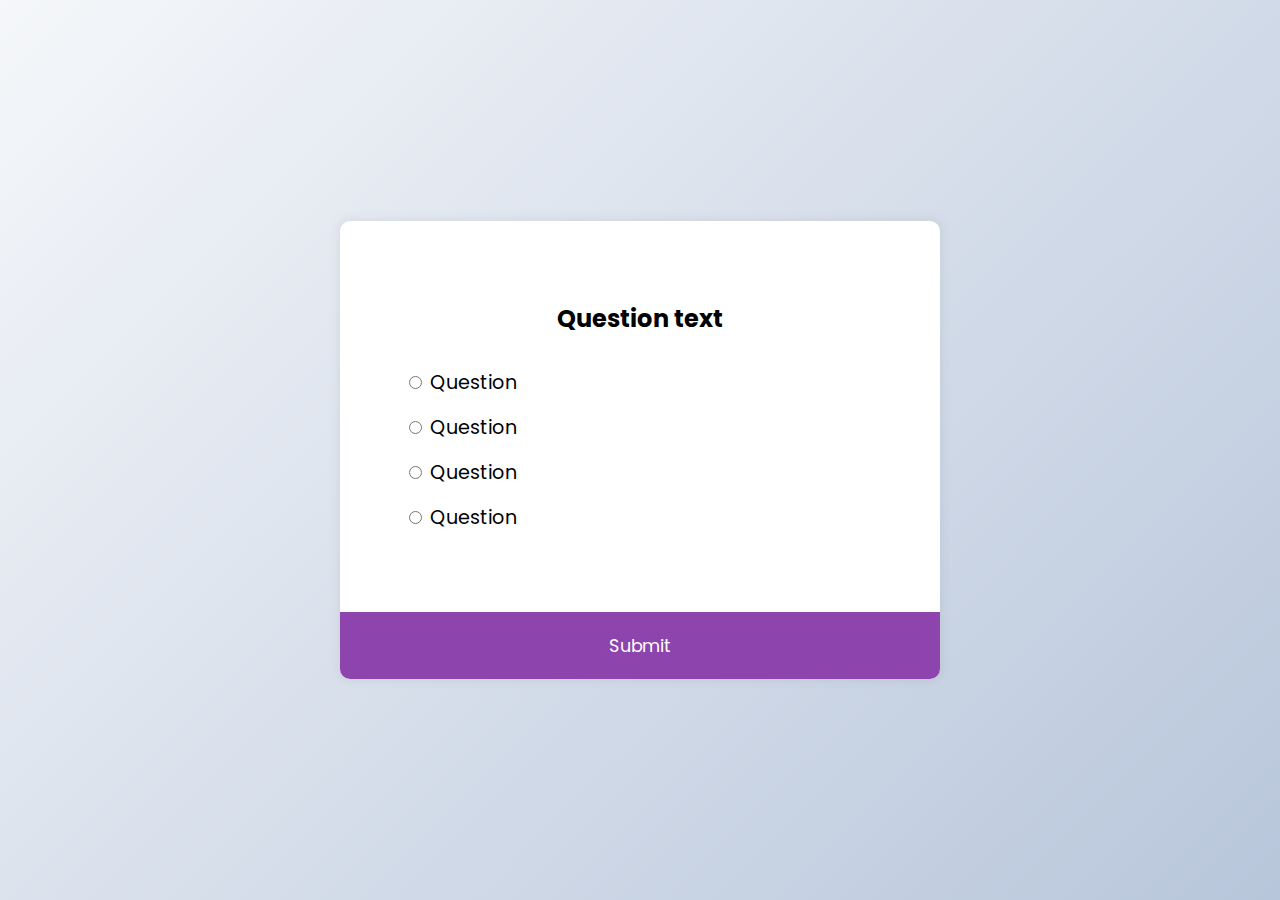
<file: 11 sept/quiz app/index.html>
<!DOCTYPE html>
<html lang="en">
    <head>
        <meta charset="UTF-8" />
        <meta name="viewport" content="width=device-width, initial-scale=1.0" />
        <title>Quiz App</title>
        <link rel="stylesheet" href="style.css" />
        <script src="script.js" defer></script>
    </head>
    <body>
        <div class="quiz-container" id="quiz">
            <div class="quiz-header">
                <h2 id="question">Question text</h2>
                <ul>
                    <li>
                        <input
                            type="radio"
                            id="a"
                            name="answer"
                            class="answer"
                        />
                        <label id="a_text" for="a">Question</label>
                    </li>
                    <li>
                        <input
                            type="radio"
                            id="b"
                            name="answer"
                            class="answer"
                        />
                        <label id="b_text" for="b">Question</label>
                    </li>
                    <li>
                        <input
                            type="radio"
                            id="c"
                            name="answer"
                            class="answer"
                        />
                        <label id="c_text" for="c">Question</label>
                    </li>
                    <li>
                        <input
                            type="radio"
                            id="d"
                            name="answer"
                            class="answer"
                        />
                        <label id="d_text" for="d">Question</label>
                    </li>
                </ul>
            </div>
            <button id="submit">Submit</button>
        </div>
    </body>
</html>
</file>
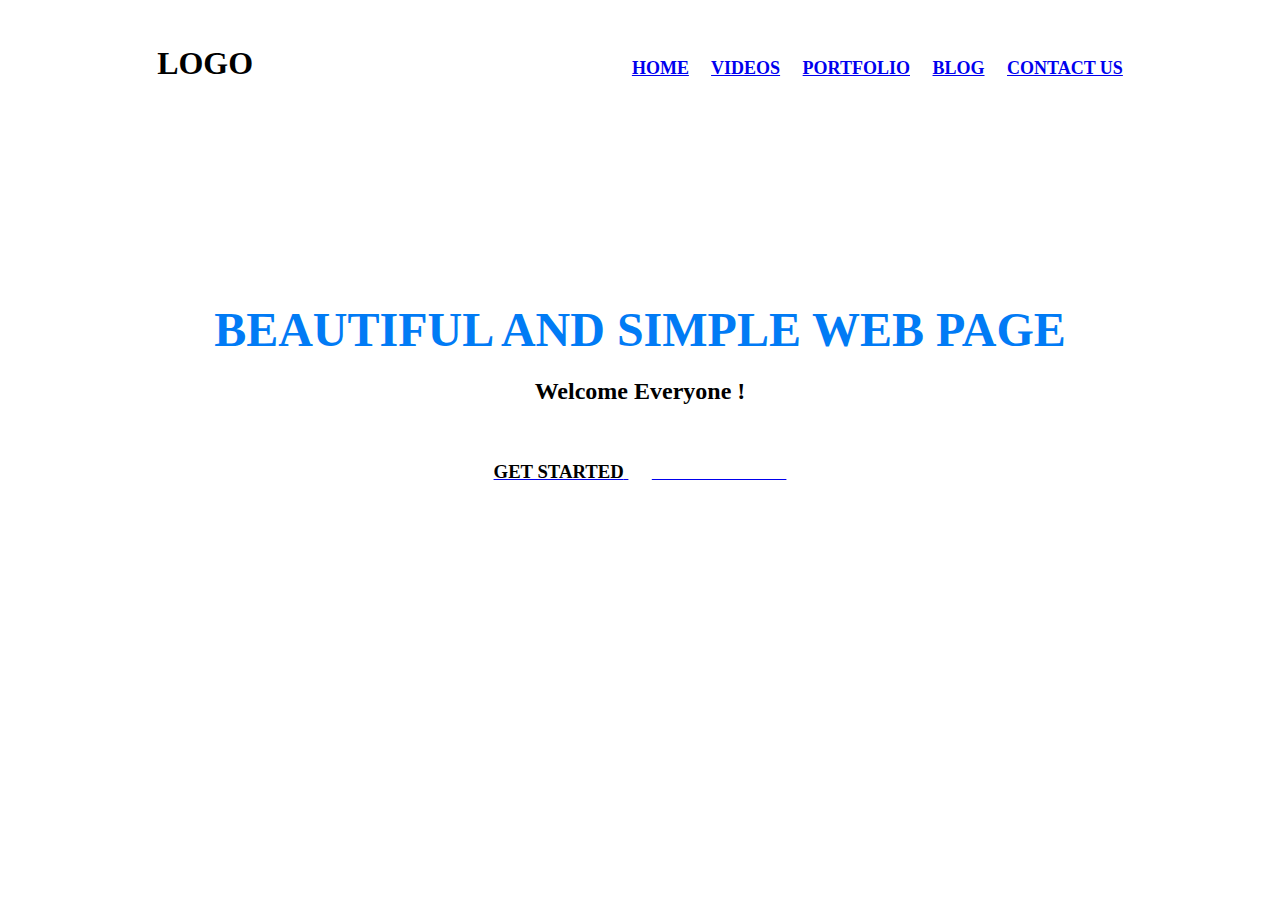
<file: HTML/LECTURE 2/index.html>
<!DOCTYPE html>
<html lang="en">
<head>
	<meta charset="utf-8">
	<title>
		beautiful and simple website 
	</title>
</head>
<body background="https://images.pexels.com/photos/531880/pexels-photo-531880.jpeg?cs=srgb&dl=pexels-pixabay-531880.jpg&fm=jpg">
	<br />
	<h3 align="center">
		<font face="Lato" size="6">LOGO</font>
		&nbsp;&nbsp;&nbsp;&nbsp;&nbsp;&nbsp;&nbsp;&nbsp;&nbsp;&nbsp;&nbsp;&nbsp;&nbsp;&nbsp;&nbsp;&nbsp;&nbsp;&nbsp;&nbsp;
		&nbsp;&nbsp;&nbsp;&nbsp;&nbsp;&nbsp;&nbsp;&nbsp;&nbsp;&nbsp;&nbsp;&nbsp;&nbsp;&nbsp;&nbsp;&nbsp;&nbsp;&nbsp;&nbsp;
		&nbsp;&nbsp;&nbsp;&nbsp;&nbsp;&nbsp;&nbsp;&nbsp;&nbsp;&nbsp;&nbsp;&nbsp;&nbsp;&nbsp;&nbsp;&nbsp;&nbsp;&nbsp;&nbsp;
		&nbsp;&nbsp;&nbsp;&nbsp;&nbsp;&nbsp;&nbsp;&nbsp;&nbsp;&nbsp;&nbsp;&nbsp;&nbsp;&nbsp;&nbsp;&nbsp;&nbsp;&nbsp;&nbsp;
		<font face="cinzel" size="4">
			<a href="#">HOME</a>&nbsp;&nbsp;&nbsp;&nbsp;
			<a href="#">VIDEOS</a>&nbsp;&nbsp;&nbsp;&nbsp;
			<a href="#">PORTFOLIO</a>&nbsp;&nbsp;&nbsp;&nbsp;
			<a href="#">BLOG</a>&nbsp;&nbsp;&nbsp;&nbsp;
			<a href="#">CONTACT US</a>
		</font>
	</h3>
	<br /><br /><br /><br /><br /><br /><br /><br /><br /><br />
	<h1 align="center">
		<font face="Lato" color="#017bf5" size="7">
			BEAUTIFUL AND SIMPLE WEB PAGE
		</font>
	</h1>
	<h3 align="center">
		<font face="Lato" color="#000" size="5">
			Welcome Everyone !
		</font>
	</h3>
	<br />
	<h3 align="center">
	<a href="#">
		<font face="Lato" color="#000">GET STARTED</font>
	</a>&nbsp;&nbsp;&nbsp;&nbsp;
	<a href="#">
		<font face="Lato" color="#fff">SUBSCRIBE US</font>
	</a>
	</h3>
</body>
</html>
</file>
<file: 11 sept/quiz app/style.css>
@import url("https://fonts.googleapis.com/css2?family=Poppins:wght@200;400;600&display=swap");

* {
    box-sizing: border-box;
}

body {
    background-color: #b8c6db;
    background-image: linear-gradient(315deg, #b8c6db 0%, #f5f7fa 100%);
    display: flex;
    align-items: center;
    justify-content: center;
    font-family: "Poppins", sans-serif;
    margin: 0;
    min-height: 100vh;
}

.quiz-container {
    background-color: #fff;
    border-radius: 10px;
    box-shadow: 0 0 10px 2px rgba(100, 100, 100, 0.1);
    overflow: hidden;
    width: 600px;
    max-width: 100%;
}

.quiz-header {
    padding: 4rem;
}

h2 {
    padding: 1rem;
    text-align: center;
    margin: 0;
}

ul {
    list-style-type: none;
    padding: 0;
}

ul li {
    font-size: 1.2rem;
    margin: 1rem 0;
}

ul li label {
    cursor: pointer;
}

button {
    background-color: #8e44ad;
    border: none;
    color: white;
    cursor: pointer;
    display: block;
    font-family: inherit;
    font-size: 1.1rem;
    width: 100%;
    padding: 1.3rem;
}

button:hover {
    background-color: #732d91;
}

button:focus {
    background-color: #5e3370;
    outline: none;
}
</file>
